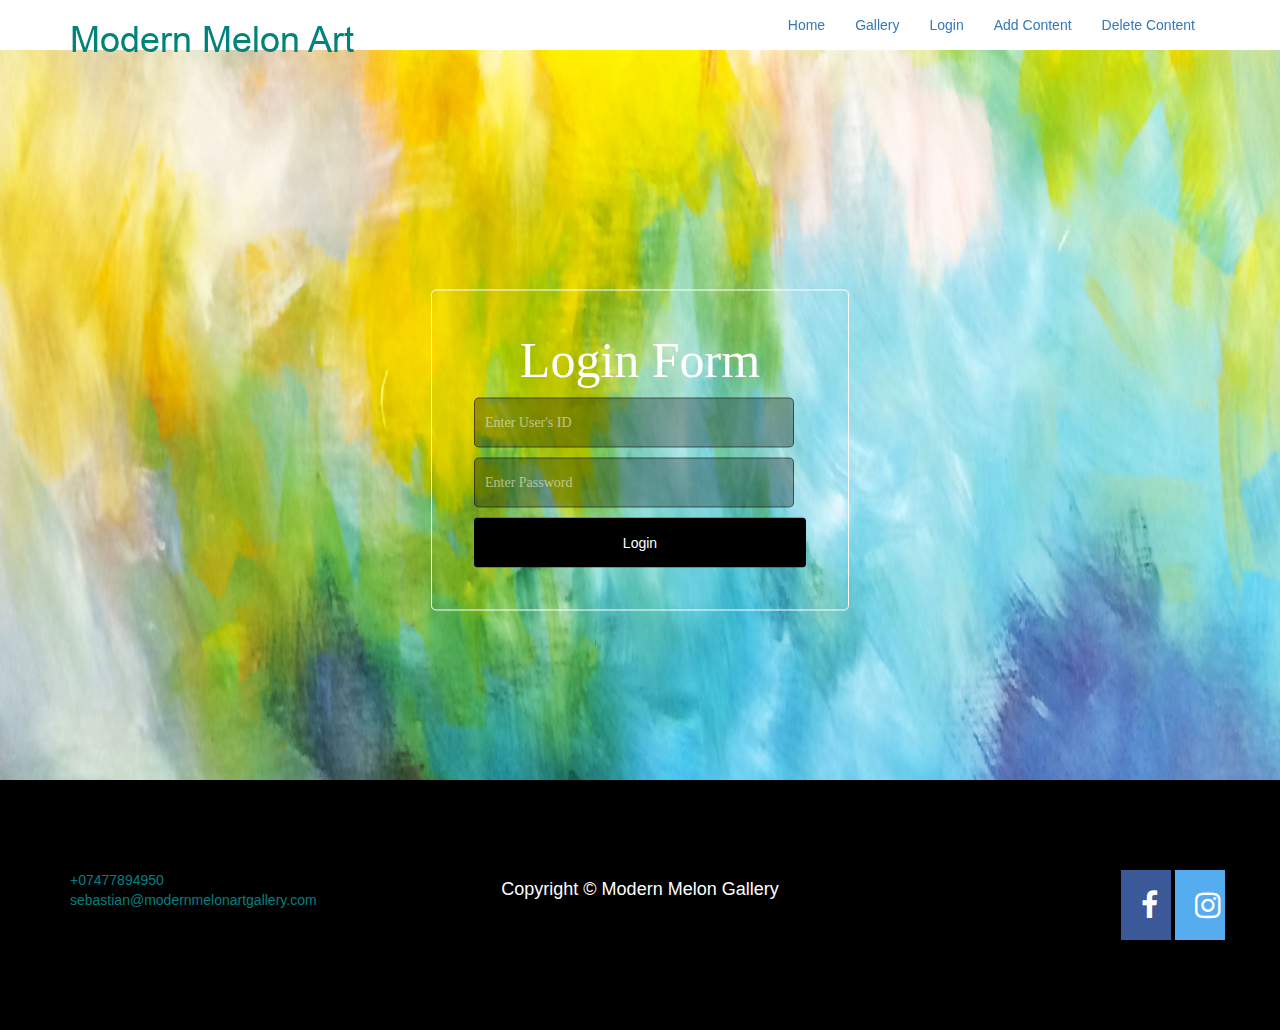
<file: login.html>
<!DOCTYPE html>
<html>

<head>
    <title>Login Form</title>
    <script src="https://ajax.googleapis.com/ajax/libs/jquery/3.3.1/jquery.min.js"></script>
    <script src="https://maxcdn.bootstrapcdn.com/bootstrap/3.3.7/js/bootstrap.min.js"></script>
    <link href="https://maxcdn.bootstrapcdn.com/bootstrap/3.3.7/css/bootstrap.min.css" type="text/css" rel="stylesheet">
    <link rel="stylesheet" href="https://cdnjs.cloudflare.com/ajax/libs/font-awesome/4.7.0/css/font-awesome.min.css">
    <link rel=stylesheet type=text/css href="navbar.css">
    <link rel="stylesheet" type="text/css" href="style3.css">

    <style>
        @font-face{
            font-family: 'Arial';
            src: url('Arial.otf') format('opentype');
        }
        
        footer{
            background-color: black;
            padding-bottom: 10vh;
            padding-top: 10vh;
        }
        
    </style>
</head>

<body>
      <nav class="fixed-nav-bar" style="margin-bottom:0" href="fixed-navigation-bar.html">
            <div class="container" "sitename">
                <div class="row">
                    <div class="col-lg-6">
                        <h1 style="font-family: 'Arial'">Modern Melon Art</h1>
                    </div>
                    <div class="col-lg-6">
                        <ul class="navbar-nav nav pull-right">
                            <li><a href="index.html">Home</a></li>
                            <li><a href="gallery.html">Gallery</a></li>

                            <li><a href="login.html">Login</a></li>
                            <li><a href="add.html">Add Content</a></li>
                            <li><a href="remove.html">Delete Content</a></li>
                        </ul>
                    </div>
                </div>
            </div>
        </nav>

    <div class="login">
        <form>
            <h2>Login Form</h2>
            <input type="text" placeholder="Enter User's ID">
            <input type="text" placeholder="Enter Password">
            <button class="btn">Login</button>
        </form>
    </div>
    <br><br><br><br><br><br><br><br><br><br><br><br><br><br><br><br><br><br><br><br><br><br><br><br><br><br><br><br><br><br><br><br><br><br><br><br><br><br><br>
   
    <footer>
        <div class="container">
            <div class="row">
                <div class="col-lg-4">
                    <span style="color:teal">+07477894950</span><br>
                    <span style="color:teal">sebastian@modernmelonartgallery.com</span>
                </div>
                <div class="col-lg-4">
                    <h4 style="color:white" class="text-center">Copyright &copy; Modern Melon Gallery</h4>
                </div>
                  <div class="pull-right">
                   <a href="#" class="fa fa-facebook"></a>
                    <a href="#" class="fa fa-instagram"></a>
                    <a></a>
                </div>
            </div>
        </div>
    </footer>

</body>

</html>
</file>
<file: navbar.css>
h1 {
    color: #008378;
}

.fixed-nav-bar {
    height: 50px;
    width: 100%;
    top: 0;
    left: 0;
    right: 0;
    z-index: 9999;
    position: fixed;
    background-color: white;
}

.fixed-nav-bar li,
.fixed-nav-bar a {
    height: 50px;
    line-height: 50px;
}

.sitename {
    margin-left: 10px;
    margin-right: 20px;
    display: inline-block;
}
</file>
<file: style3.css>
html {
    height: 100vh;
    width: 100%;
    margin: 0;
    padding: 0;
}

body {
    height: 100vh;
    width: 100%;
    margin: 0;
    padding: 0;
    background: url(art.jpg) 50% 50% no-repeat;
    background-size: 100% 100%;
    background-repeat: no-repeat;
    background-attachment: fixed;
    display: table;
}

.login {
    color: white;
    position: absolute;
    top: 50%;
    left: 50%;
    padding: 3em;
    border: 1px solid white;
    border-radius: 5px;
    transform: translateX(-50%) translateY(-50%);
}

h2 {
    color: #fff;
    font-family: SourceSansPro-Light;
    font-weight: lighter;
    font-size: 50px;
    text-align: center;
    margin-top: 0px;
}

input {
    height: 50px;
    width: 320px;
    margin-bottom: 10px;
    padding-left: 10px;
    border: 1px solid rgba(0, 0, 0, 0.5);
    border-radius: 5px;
    font-family: SourceSansPro-Light;
    font-weight: lighter;
    font-size: 14px;
    background: rgba(0, 0, 0, 0.3);
    outline: none;
    display: block;
}

button {
    color: #fff;
    height: 50px;
    width: 332px;
    font-size: 16px;
    font-weight: lighter;
    background: #000;
    border: 0px;
    border-radius: 5px;
}

::placeholder {
    color: white;
    opacity: 0.5;
}

.btn {
    color: white;
}

.fa {
    padding: 20px;
    font-size: 30px;
    width: 50px;
    text-align: center;
    text-decoration: none;
}

.fa:hover {
    opacity: 0.7;
}

.fa-facebook {
    color: white;
    background: #3B5998;

}

.fa-instagram {
    color: white;
    background: #55ACEE;
}
</file>
